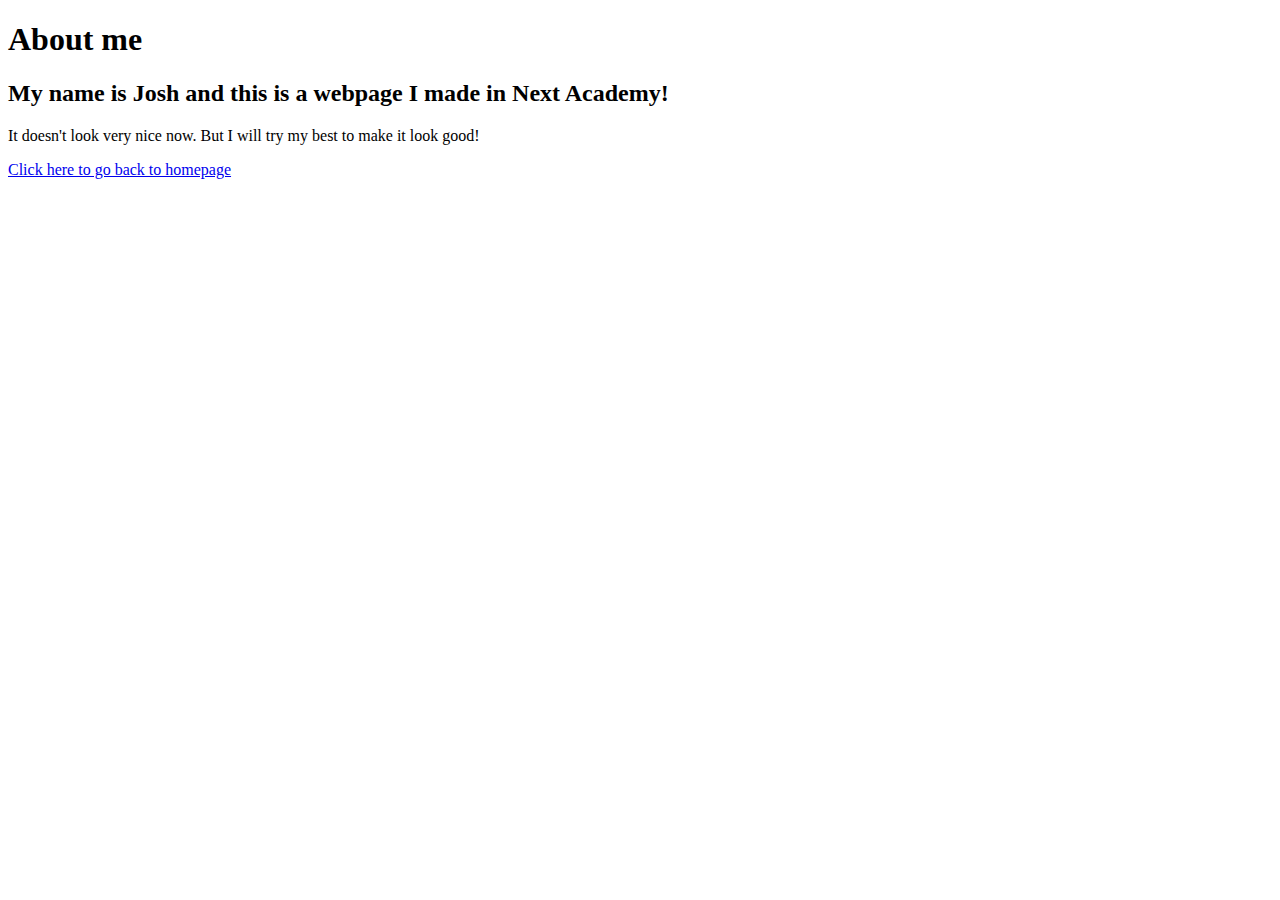
<file: about_me.html>
<!DOCTYPE html>
<html>
  <head>
    <title>About me | My Website</title>
  </head>
  <body>
    <h1>About me</h1>
    <h2>My name is Josh and this is a webpage I made in Next Academy! </h2>
    <p>It doesn't look very nice now. But I will try my best to make it look good!</p>
    <a href="index.html">Click here to go back to homepage</a>
  </body>
</html>
</file>
